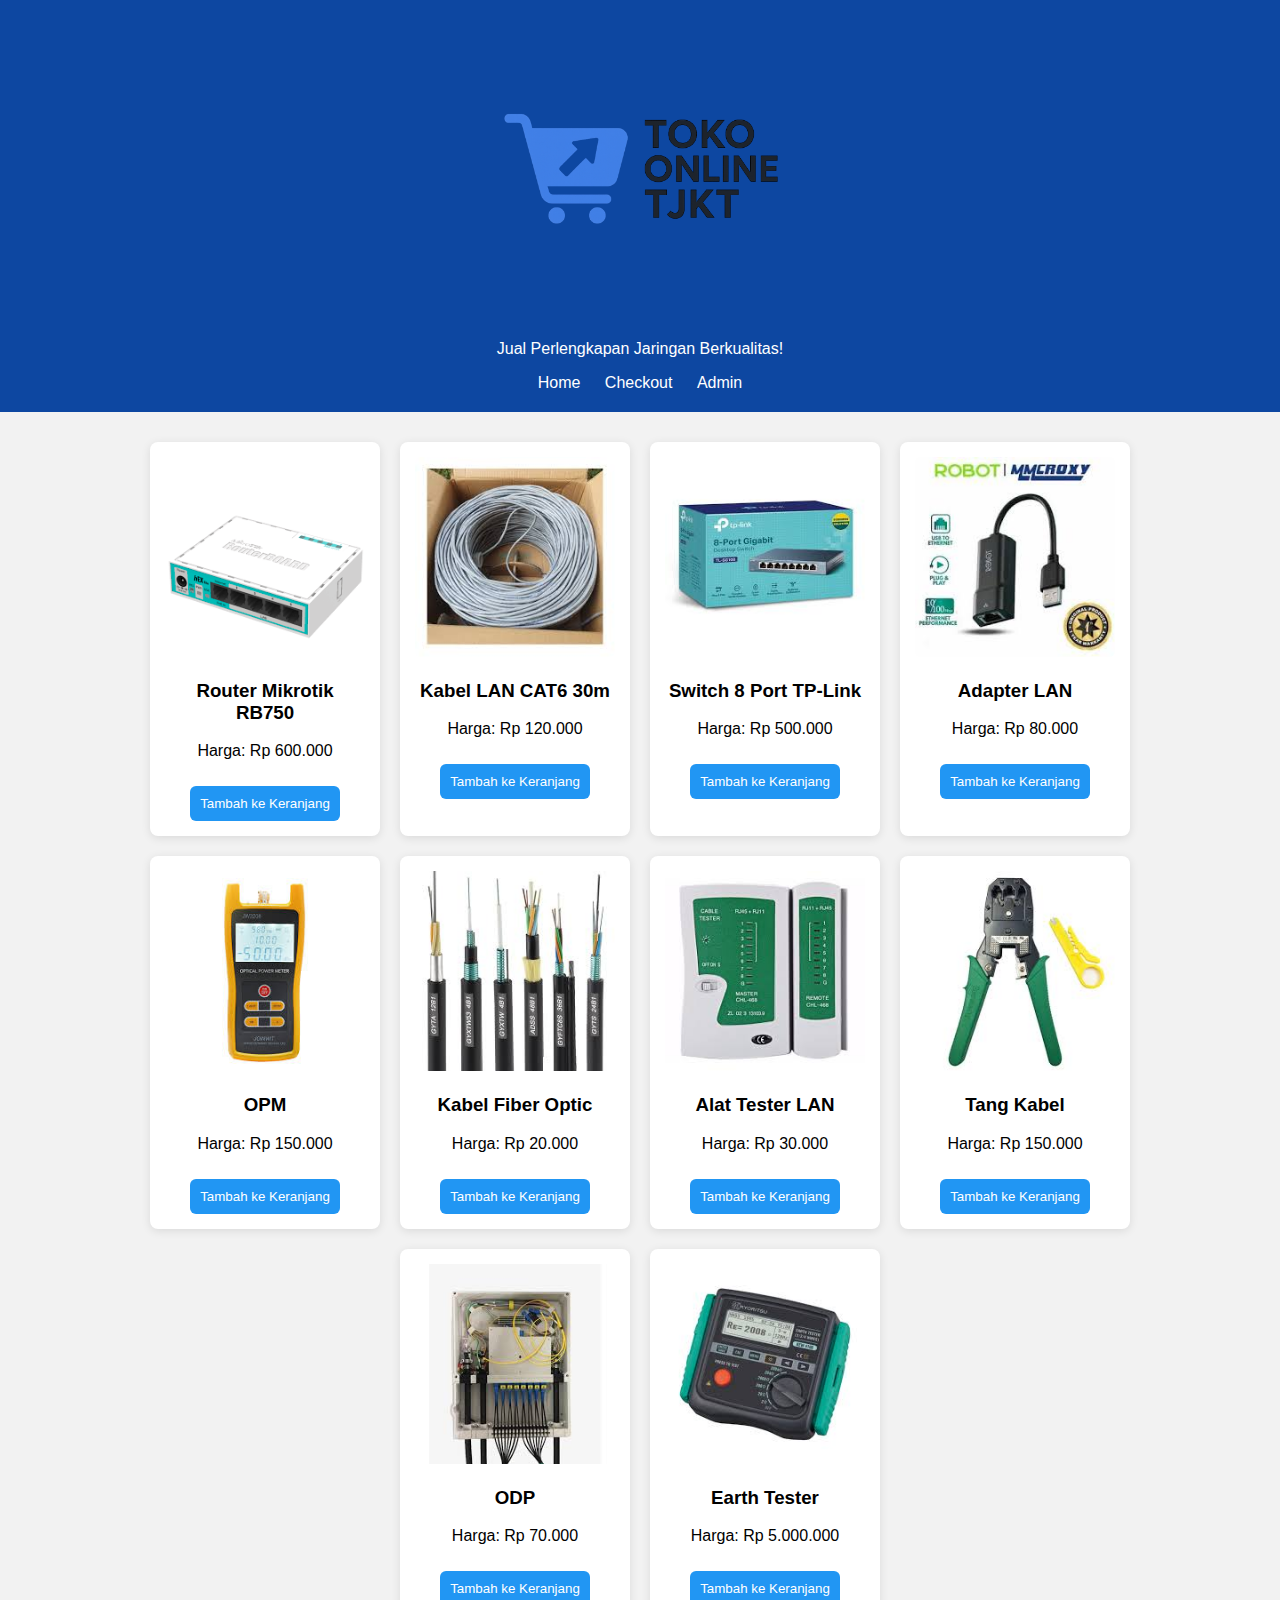
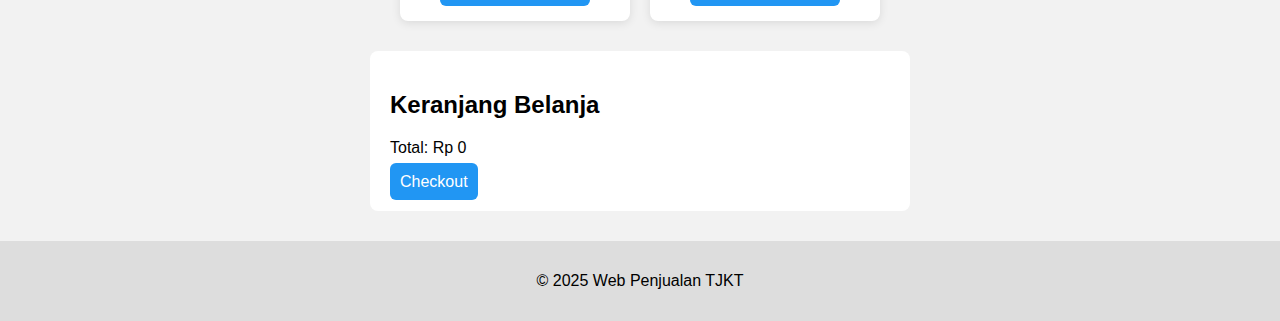
<file: index.html>
<!DOCTYPE html>
<html lang="id">
<head>
  <meta charset="UTF-8" />
  <meta name="viewport" content="width=device-width, initial-scale=1" />
  <title>Toko Online TJKT</title>
  <link rel="stylesheet" href="style.css" />
</head>
<body>
  <header>
    <img src="logo toko.png" width="300" alt="Router" />
    <p>Jual Perlengkapan Jaringan Berkualitas!</p>
    <nav>
      <a href="index.html">Home</a>
      <a href="checkout.html">Checkout</a>
      <a href="admin.html">Admin</a>
    </nav>
  </header>

  <section class="product-list">
    <div class="product">
      <img src="router.png" alt="Router" />
      <h3>Router Mikrotik RB750</h3>
      <p>Harga: Rp 600.000</p>
      <button onclick="addToCart('Router Mikrotik', 600000)">Tambah ke Keranjang</button>
    </div>
    <div class="product">
      <img src="lan.jpg" alt="Kabel LAN" />
      <h3>Kabel LAN CAT6 30m</h3>
      <p>Harga: Rp 120.000</p>
      <button onclick="addToCart('Kabel LAN CAT6', 120000)">Tambah ke Keranjang</button>
    </div>
    <div class="product">
      <img src="switch.jpg" alt="Switch" />
      <h3>Switch 8 Port TP-Link</h3>
      <p>Harga: Rp 500.000</p>
      <button onclick="addToCart('Switch TP-Link', 500000)">Tambah ke Keranjang</button>
    </div>
     <div class="product">
      <img src="adapter.jpg" alt="Adapter LAN" />
      <h3>Adapter LAN</h3>
      <p>Harga: Rp 80.000</p>
      <button onclick="addToCart('Adapter', 80000)">Tambah ke Keranjang</button>
    </div>
     <div class="product">
      <img src="opm.jpg" alt="OPM" />
      <h3>OPM</h3>
      <p>Harga: Rp 150.000</p>
      <button onclick="addToCart('OPM', 150000)">Tambah ke Keranjang</button>
    </div>
     <div class="product">
      <img src="fo.jpg" alt="Kabel Fiber Optic" />
      <h3>Kabel Fiber Optic</h3>
      <p>Harga: Rp 20.000</p>
      <button onclick="addToCart('Kabel Fiber Optic', 20000)">Tambah ke Keranjang</button>
    </div>
     <div class="product">
      <img src="tester.jpg" alt="Alat Tester LAN" />
      <h3>Alat Tester LAN</h3>
      <p>Harga: Rp 30.000</p>
      <button onclick="addToCart('Alat Tester LAN', 30000)">Tambah ke Keranjang</button>
    </div>
     <div class="product">
      <img src="tang kabel.jpg" alt="Tang Kabel" />
      <h3>Tang Kabel</h3>
      <p>Harga: Rp 150.000</p>
      <button onclick="addToCart('Tang Kabel', 150000)">Tambah ke Keranjang</button>
    </div>
    <div class="product">
      <img src="odp.jpg" alt="ODP" />
      <h3>ODP</h3>
      <p>Harga: Rp 70.000</p>
      <button onclick="addToCart('ODP', 70000)">Tambah ke Keranjang</button>
    </div>
    <div class="product">
      <img src="earth tester.jpg" alt="Earth Tester" />
      <h3>Earth Tester</h3>
      <p>Harga: Rp 5.000.000</p>
      <button onclick="addToCart('Earth Tester', 5000000)">Tambah ke Keranjang</button>
    </div>
  </section>

  <section class="cart">
    <h2>Keranjang Belanja</h2>
    <ul id="cart-items"></ul>
    <p id="total">Total: Rp 0</p>
    <a href="checkout.html" class="btn">Checkout</a>
  </section>

  <footer>
    <p>© 2025 Web Penjualan TJKT</p>
  </footer>

  <script src="script.js"></script>
</body>
</html>
</file>
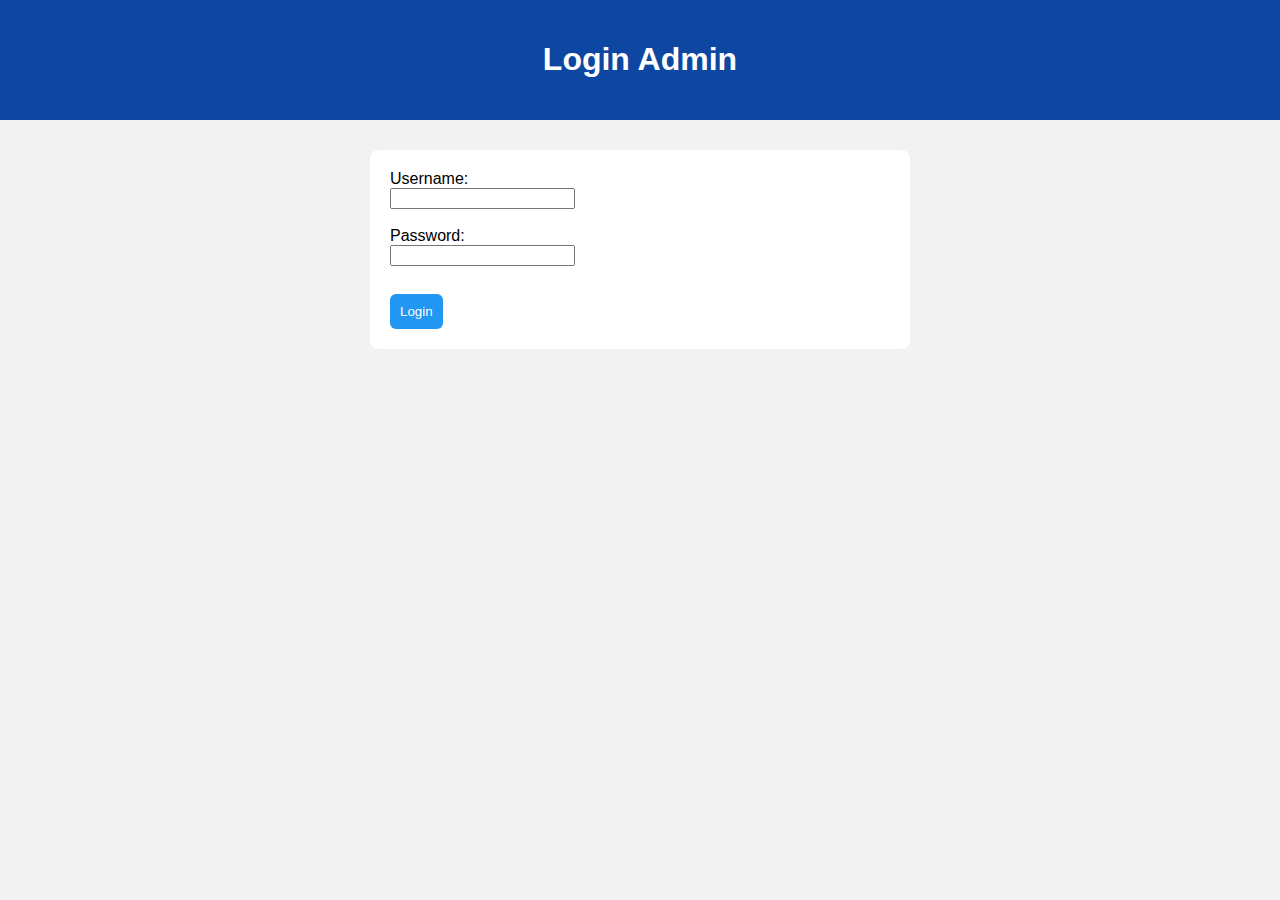
<file: admin.html>
<!DOCTYPE html>
<html lang="id">
<head>
  <meta charset="UTF-8">
  <title>Login Admin</title>
  <link rel="stylesheet" href="style.css">
</head>
<body>
  <header><h1>Login Admin</h1></header>
  <section class="cart">
    <form id="login-form">
      <label>Username:<br><input type="text" id="username"></label><br><br>
      <label>Password:<br><input type="password" id="password"></label><br><br>
      <button type="submit" class="btn">Login</button>
    </form>
  </section>
  <script src="admin.js"></script>
</body>
</html>
</file>
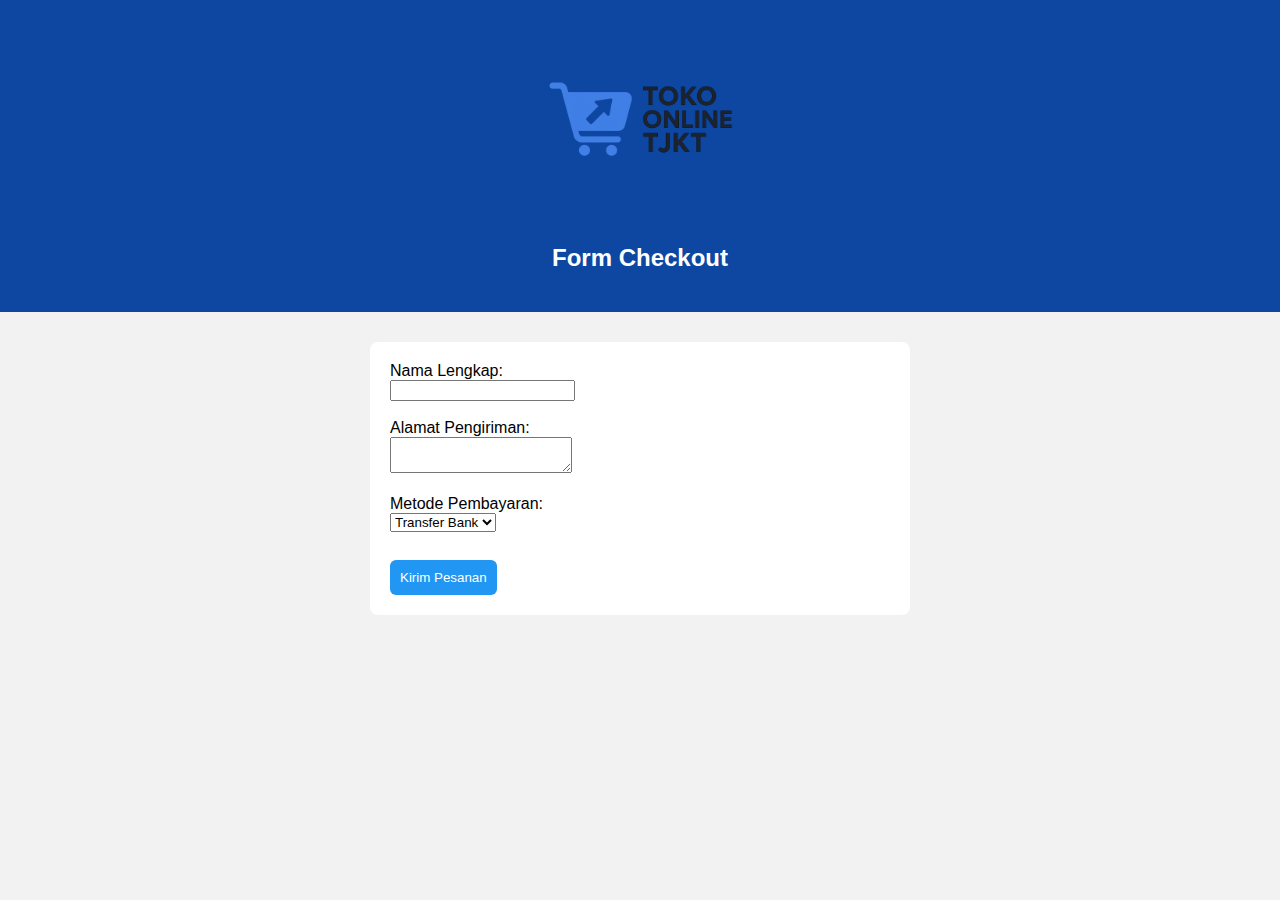
<file: checkout.html>
<!DOCTYPE html>
<html lang="id">
<head>
  <meta charset="UTF-8">
  <title>Checkout</title>
  <link rel="stylesheet" href="style.css">
</head>
<body>
  <header>
    <img src="logo toko.png" width="200">
    <p><h2>Form Checkout</h2></p></header>
  <section class="cart">
    <form id="checkout-form">
      <label>Nama Lengkap:<br><input type="text" required></label><br><br>
      <label>Alamat Pengiriman:<br><textarea required></textarea></label><br><br>
      <label>Metode Pembayaran:<br>
        <select required>
          <option>Transfer Bank</option>
          <option>COD</option>
          <option>e-Wallet</option>
        </select>
      </label><br><br>
      <button type="submit" class="btn">Kirim Pesanan</button>
    </form>
  </section>
  <script>
    document.getElementById("checkout-form").addEventListener("submit", function(e) {
      e.preventDefault();
      alert("Pesanan berhasil dikirim!");
      localStorage.removeItem("cart");
      window.location.href = "index.html";
    });
  </script>
</body>
</html>
</file>
<file: style.css>
body {
  font-family: 'Segoe UI', sans-serif;
  margin: 0;
  padding: 0;
  background: #f2f2f2;
}
header {
  background: #0d47a1;
  color: white;
  padding: 20px;
  text-align: center;
}
nav a {
  color: white;
  margin: 0 10px;
  text-decoration: none;
}
.product-list {
  display: flex;
  justify-content: center;
  flex-wrap: wrap;
  gap: 20px;
  margin: 30px;
}
.product {
  background: white;
  border-radius: 8px;
  padding: 15px;
  text-align: center;
  box-shadow: 0 2px 10px rgba(0,0,0,0.1);
  width: 200px;
}
.product img {
  width: 100%;
  height: auto;
  border-radius: 6px;
}
.cart {
  background: white;
  max-width: 500px;
  margin: 30px auto;
  padding: 20px;
  border-radius: 8px;
}
footer {
  background: #ddd;
  text-align: center;
  padding: 15px;
}
.btn, .product button {
  background-color: #2196f3;
  color: white;
  padding: 10px;
  border: none;
  border-radius: 6px;
  margin-top: 10px;
  cursor: pointer;
  text-decoration: none;
}
.btn:hover, .product button:hover {
  background-color: #1976d2;
}
</file>
